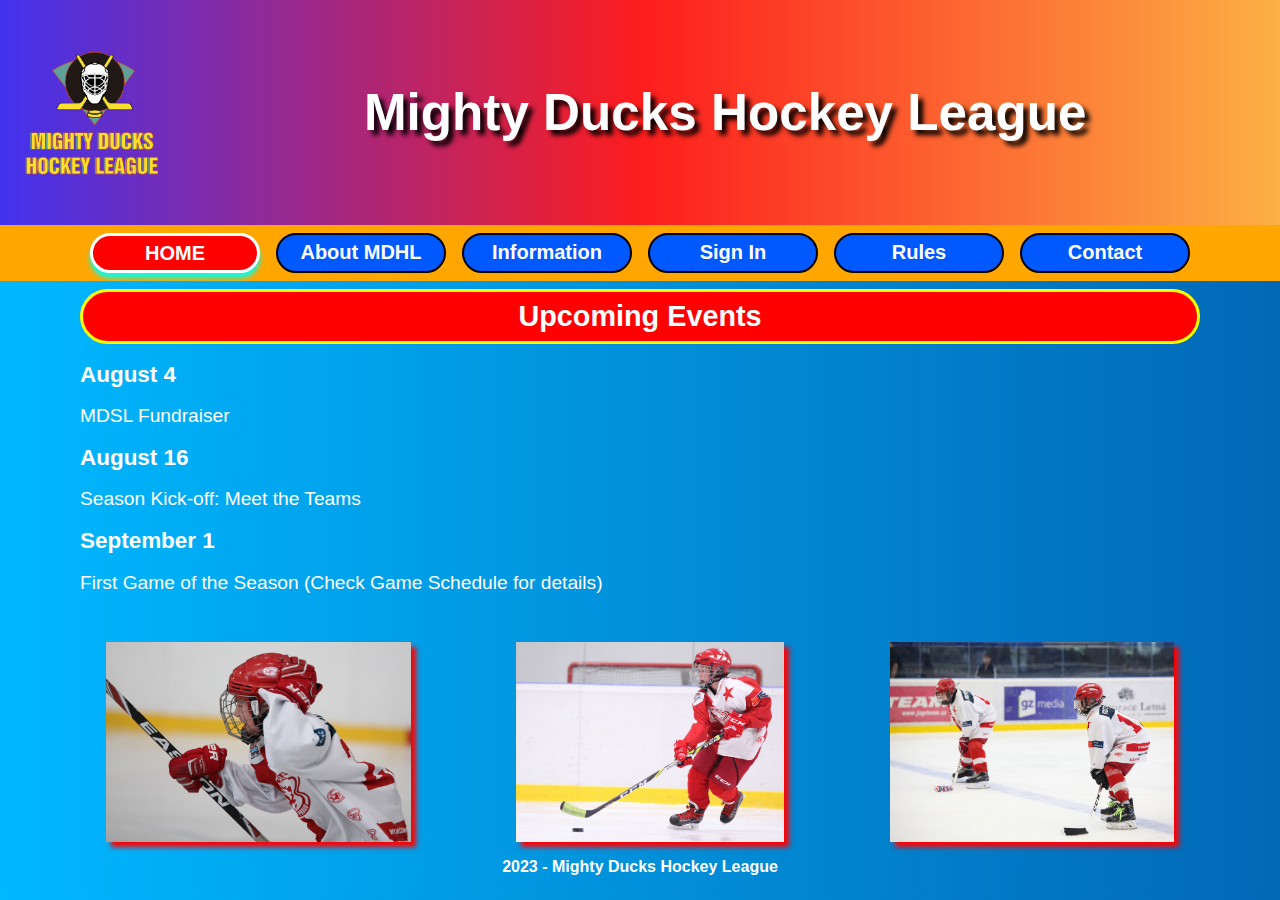
<file: index.html>
<!DOCTYPE html>
<html lang="en">

<head>
    <meta charset="UTF-8">
    <meta http-equiv="X-UA-Compatible" content="IE=edge">
    <meta name="viewport" content="width=device-width, initial-scale=1.0">
    <link rel="shortcut icon" href="assets/icono.ico" type="image/x-icon">

    <link rel="stylesheet" href="styles/style.css">
    <title>Mighty Ducks</title>
    
</head>

<body>
    <header>
        <img class="logo" src="assets/Logo_Mighty_ducks-01.png" alt="Logo">
        <h1>Mighty Ducks Hockey League</h1>
    </header>
    <nav>
        <a class="active" href="#">Home</a>
        <a href="about.html">About MDHL</a>
        <a href="information.html">Information</a>
        <a href="sign_in.html">Sign In</a>
        <a href="rules.html">Rules</a>
        <a href="contact.html">Contact</a>
    </nav>
    <main>
        <section>
            <h2>Upcoming Events</h2>
            
            <article>
                <h3>August 4</h3>
                <p>MDSL Fundraiser</p>
                <h3>August 16</h3>
                <p>Season Kick-off: Meet the Teams</p>
                <h3>September 1</h3>
                <p>First Game of the Season (Check Game Schedule for details)</p>

            </article>
        </section>
    </main>
    <footer>
        <img src="assets/hockey1.jpg" alt="img1">
        <img src="assets/hockey2.jpg" alt="img2">
        <img src="assets/hockey3.jpg" alt="img3">
        <h4>2023 - Mighty Ducks Hockey League</h4>
    </footer>
</body>

</html>
</file>
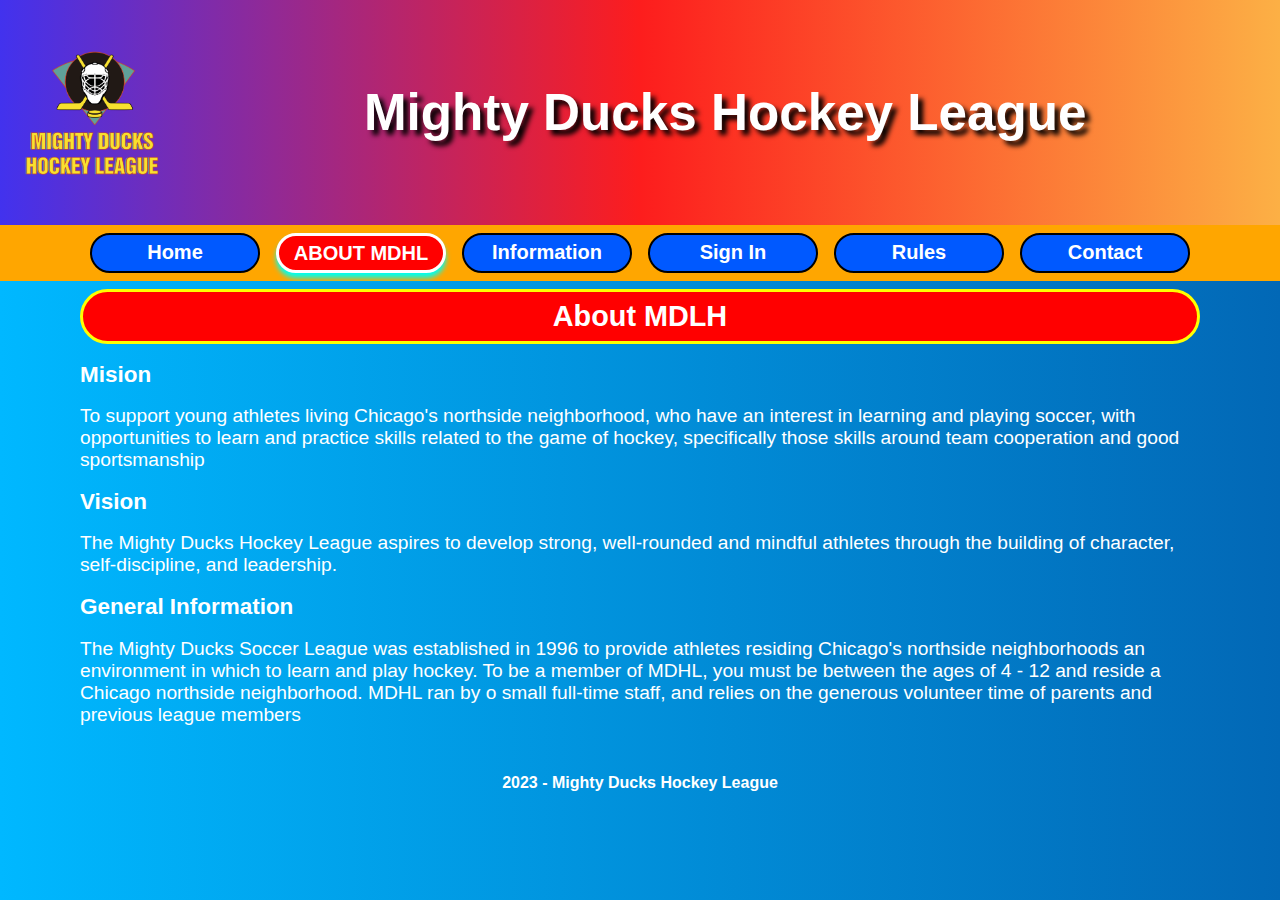
<file: about.html>
<!DOCTYPE html>
<html lang="en">

<head>
    <meta charset="UTF-8">
    <meta http-equiv="X-UA-Compatible" content="IE=edge">
    <meta name="viewport" content="width=device-width, initial-scale=1.0">
    <link rel="shortcut icon" href="assets/icono.ico" type="image/x-icon">

    <link rel="stylesheet" href="styles/style.css">
    <title>Mighty Ducks</title>

</head>

<body>
    <header>
        <img class="logo" src="assets/Logo_Mighty_ducks-01.png" alt="Logo">
        <h1>Mighty Ducks Hockey League</h1>
    </header>
    <nav>
        <a href="index.html">Home</a>
        <a class="active" href="#">About MDHL</a>
        <a href="information.html">Information</a>
        <a href="sign_in.html">Sign In</a>
        <a href="rules.html">Rules</a>
        <a href="contact.html">Contact</a>
    </nav>
    <main>
        <section>
            <h2>About MDLH</h2>
            <article>
                <h3>Mision</h3>
                <p>To support young athletes living Chicago's northside neighborhood, who have an interest in
                    learning and playing soccer, with opportunities to learn and practice skills related to the game of
                    hockey, specifically those skills around team cooperation and good sportsmanship</p>
                <h3>Vision</h3>
                <p>The Mighty Ducks Hockey League aspires to develop strong, well-rounded and mindful athletes
                    through the building of character, self-discipline, and leadership.</p>
                <h3>General Information</h3>
                <p>The Mighty Ducks Soccer League was established in 1996 to provide athletes residing
                    Chicago's northside neighborhoods an environment in which to learn and play hockey. To be a
                    member of MDHL, you must be between the ages of 4 - 12 and reside a Chicago northside
                    neighborhood. MDHL ran by o small full-time staff, and relies on the generous volunteer time of
                    parents and previous league members</p>
            </article>
        </section>
    </main>
    <footer>
        <h4>2023 - Mighty Ducks Hockey League</h4>
    </footer>
</body>

</html>
</file>
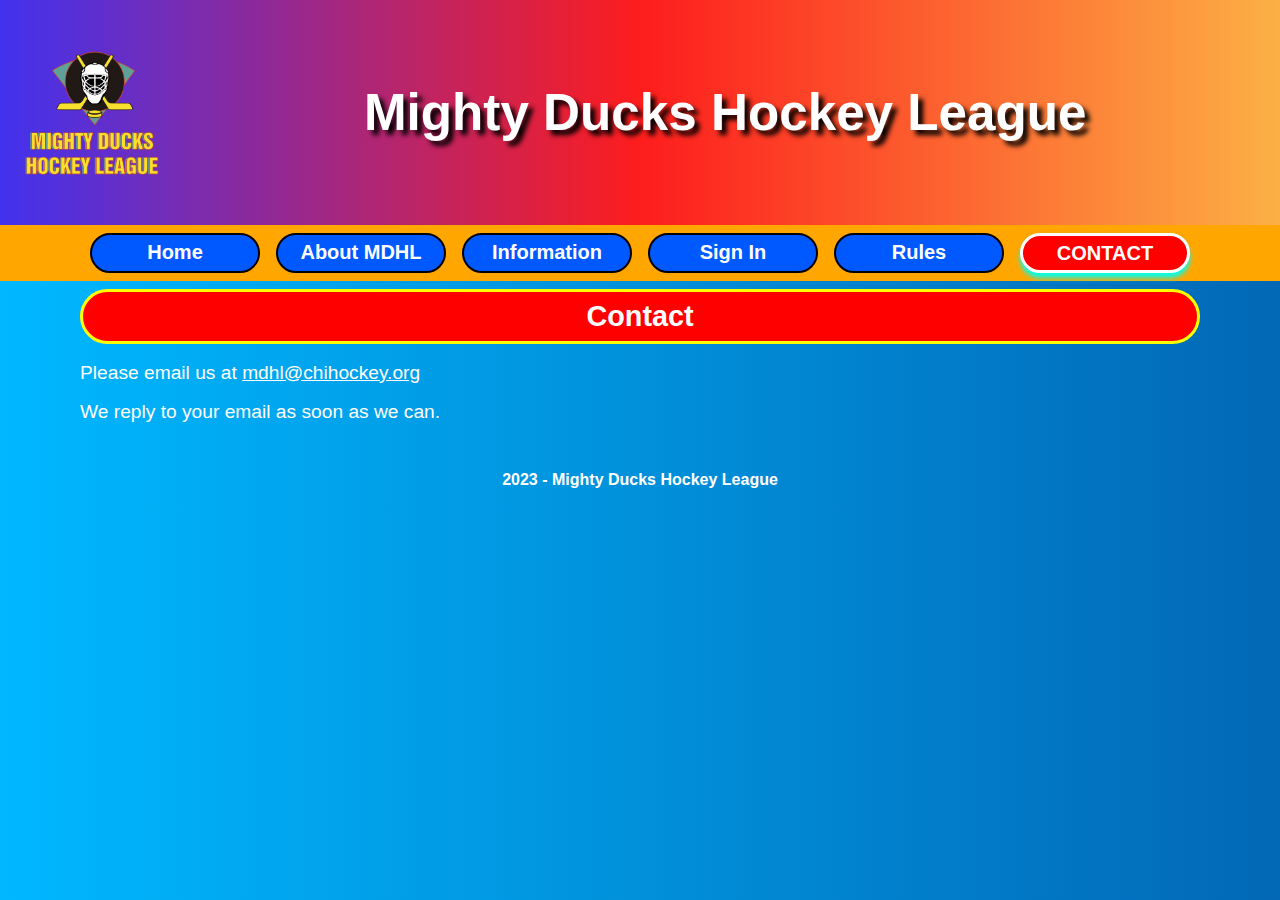
<file: contact.html>
<!DOCTYPE html>
<html lang="en">

<head>
    <meta charset="UTF-8">
    <meta http-equiv="X-UA-Compatible" content="IE=edge">
    <meta name="viewport" content="width=device-width, initial-scale=1.0">
    <link rel="shortcut icon" href="assets/icono.ico" type="image/x-icon">

    <link rel="stylesheet" href="styles/style.css">
    <title>Mighty Ducks</title>

</head>

<body>
    <header>
        <img class="logo" src="assets/Logo_Mighty_ducks-01.png" alt="Logo">
        <h1>Mighty Ducks Hockey League</h1>
    </header>
    <nav>
        <a href="index.html">Home</a>
        <a href="about.html">About MDHL</a>
        <a href="information.html">Information</a>
        <a href="sign_in.html">Sign In</a>
        <a href="rules.html">Rules</a>
        <a class="active" href="#">Contact</a>
    </nav>
    <main>
        <section>
            <h2>Contact</h2>
            <div class="div-article">
                <p>Please email us at <a href="#">mdhl@chihockey.org</a></p>
                <p>We reply to your email as soon as we can.</p>
            </div>
        </section>
    </main>
    <footer>
        <h4>2023 - Mighty Ducks Hockey League</h4>
    </footer>
</body>

</html>
</file>
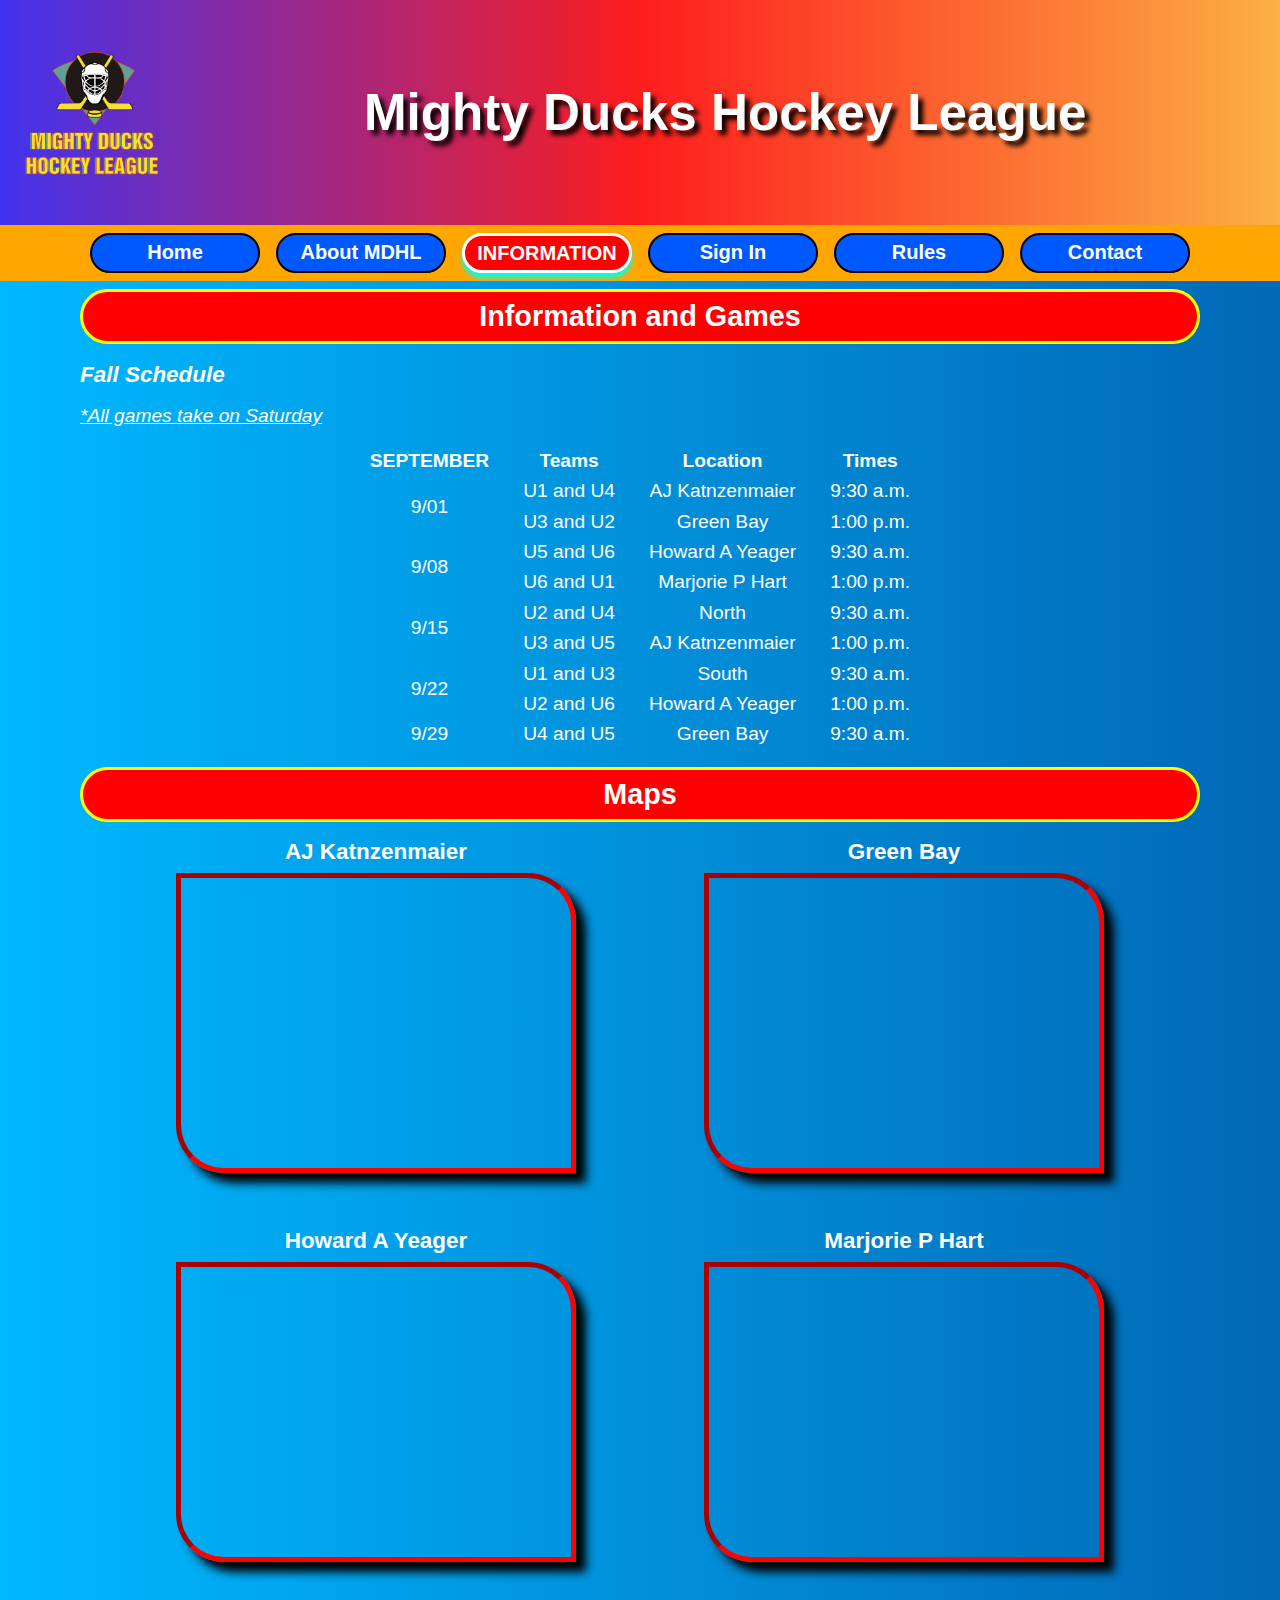
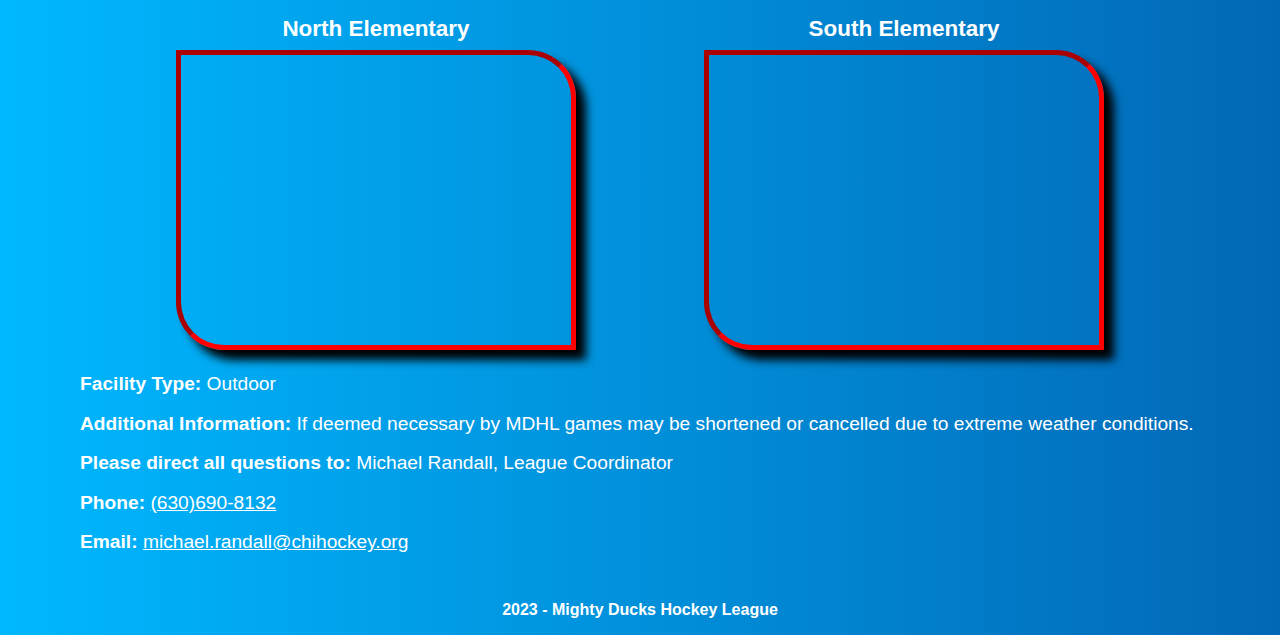
<file: information.html>
<!DOCTYPE html>
<html lang="en">

<head>
    <meta charset="UTF-8">
    <meta http-equiv="X-UA-Compatible" content="IE=edge">
    <meta name="viewport" content="width=device-width, initial-scale=1.0">
    <link rel="shortcut icon" href="assets/icono.ico" type="image/x-icon">

    <link rel="stylesheet" href="styles/style.css">
    <title>Mighty Ducks</title>
</head>

<body>
    <header>
        <img class="logo" src="assets/Logo_Mighty_ducks-01.png" alt="Logo">
        <h1>Mighty Ducks Hockey League</h1>
    </header>
    <nav>
        <a href="index.html">Home</a>
        <a href="about.html">About MDHL</a>
        <a class="active" href="#">Information</a>
        <a href="sign_in.html">Sign In</a>
        <a href="rules.html">Rules</a>
        <a href="contact.html">Contact</a>
    </nav>
    <main>
        <section>
            <h2>Information and Games</h2>
            <article>
                <h3><i>Fall Schedule</i></h3>
                <p><u><i>*All games take on Saturday</i></u></p>
                <table>
                    <thead>
                        <tr>
                            <th>SEPTEMBER</th>
                            <th>Teams</th>
                            <th>Location</th>
                            <th>Times</th>
                        </tr>
                    </thead>
                    <tbody>
                        <tr>
                            <td rowspan="2">9/01</td>
                            <td>U1 and U4</td>
                            <td>AJ Katnzenmaier</td>
                            <td>9:30 a.m.</td>
                        </tr>
                        <tr>
                            <td>U3 and U2</td>
                            <td>Green Bay</td>
                            <td>1:00 p.m.</td>
                        </tr>
                        <tr>
                            <td rowspan="2">9/08</td>
                            <td>U5 and U6</td>
                            <td>Howard A Yeager</td>
                            <td>9:30 a.m.</td>
                        </tr>
                        <tr>
                            <td>U6 and U1</td>
                            <td>Marjorie P Hart</td>
                            <td>1:00 p.m.</td>
                        </tr>
                        <tr>
                            <td rowspan="2">9/15</td>
                            <td>U2 and U4</td>
                            <td>North</td>
                            <td>9:30 a.m.</td>
                        </tr>
                        <tr>
                            <td>U3 and U5</td>
                            <td>AJ Katnzenmaier</td>
                            <td>1:00 p.m.</td>
                        </tr>
                        <tr>
                            <td rowspan="2">9/22</td>
                            <td>U1 and U3</td>
                            <td>South</td>
                            <td>9:30 a.m.</td>
                        </tr>
                        <tr>
                            <td>U2 and U6</td>
                            <td>Howard A Yeager</td>
                            <td>1:00 p.m.</td>
                        </tr>
                        <tr>
                            <td>9/29</td>
                            <td>U4 and U5</td>
                            <td>Green Bay</td>
                            <td>9:30 a.m.</td>
                        </tr>
                    </tbody>
                </table>

                <h2>Maps</h2>

                <div id="maps">
                    <div>
                        <h3>AJ Katnzenmaier</h3>
                        <iframe
                            src="https://www.google.com/maps/embed?pb=!1m14!1m8!1m3!1d11799.122572613156!2d-87.8628046!3d42.3258772!3m2!1i1024!2i768!4f13.1!3m3!1m2!1s0x0%3A0xcf2bbe275c6da815!2sAJ%20Katzenmaier%20Academy!5e0!3m2!1ses-419!2sar!4v1675532047334!5m2!1ses-419!2sar"
                            width="400" height="300" allowfullscreen="" loading="lazy"
                            referrerpolicy="no-referrer-when-downgrade">
                        </iframe>
                    </div>

                    <div>
                        <h3>Green Bay</h3>
                        <iframe
                        src="https://www.google.com/maps/embed?pb=!1m18!1m12!1m3!1d2950.0106041151657!2d-87.87107038458394!3d42.32097257918958!2m3!1f0!2f0!3f0!3m2!1i1024!2i768!4f13.1!3m3!1m2!1s0x880f933bce5af881%3A0x740a7a7d548adce1!2sGreen%20Bay%20School%20(Pre-K)!5e0!3m2!1ses-419!2sar!4v1675738588891!5m2!1ses-419!2sar"
                            width="400" height="300" allowfullscreen="" loading="lazy"
                            referrerpolicy="no-referrer-when-downgrade">
                        </iframe>
                    </div>

                    <div>
                        <h3>Howard A Yeager</h3>
                        <iframe
                            src="https://www.google.com/maps/embed?pb=!1m14!1m8!1m3!1d385017.5510559275!2d-88.52954177115583!3d42.38234704893965!3m2!1i1024!2i768!4f13.1!3m3!1m2!1s0x0%3A0x8b51fa5d6efe771a!2sHoward%20A.%20Yeager%20School%20(PREK-K)!5e0!3m2!1ses-419!2sar!4v1675532537442!5m2!1ses-419!2sar"
                            width="400" height="300" allowfullscreen="" loading="lazy"
                            referrerpolicy="no-referrer-when-downgrade">
                        </iframe>
                    </div>
                    <div>
                        <h3>Marjorie P Hart</h3>
                        <iframe
                            src="https://www.google.com/maps/embed?pb=!1m18!1m12!1m3!1d378756.9222538791!2d-88.02601461228437!3d42.12805998319139!2m3!1f0!2f0!3f0!3m2!1i1024!2i768!4f13.1!3m3!1m2!1s0x880fd30f2637f9d7%3A0xdbff5d5dfcfcfa35!2sMarjorie%20P%20Hart%20Elementary!5e0!3m2!1ses-419!2sar!4v1675533093405!5m2!1ses-419!2sar"
                            width="400" height="300" allowfullscreen="" loading="lazy"
                            referrerpolicy="no-referrer-when-downgrade">
                        </iframe>
                    </div>
                    <div>
                        <h3>North Elementary</h3>
                        <iframe
                            src="https://www.google.com/maps/embed?pb=!1m18!1m12!1m3!1d2962.9587032344575!2d-87.88349248459286!3d42.04406587920938!2m3!1f0!2f0!3f0!3m2!1i1024!2i768!4f13.1!3m3!1m2!1s0x880fb793e8d23749%3A0xbdd4da26438cf3a0!2sNorth%20Elementary%20School!5e0!3m2!1ses-419!2sar!4v1675533208848!5m2!1ses-419!2sar"
                            width="400" height="300" allowfullscreen="" loading="lazy"
                            referrerpolicy="no-referrer-when-downgrade">
                        </iframe>
                    </div>

                    <div>
                        <h3>South Elementary</h3>
                        <iframe
                            src="https://www.google.com/maps/embed?pb=!1m18!1m12!1m3!1d2964.070635506932!2d-87.88823348459361!3d42.0202170792111!2m3!1f0!2f0!3f0!3m2!1i1024!2i768!4f13.1!3m3!1m2!1s0x880fb7ad3c474b63%3A0x93bdf85af2a839ed!2sSOUTH%20ELEMENTARY%20SCHOOL!5e0!3m2!1ses-419!2sar!4v1675533301605!5m2!1ses-419!2sar"
                            width="400" height="300" allowfullscreen="" loading="lazy"
                            referrerpolicy="no-referrer-when-downgrade">
                        </iframe>
                    </div>
                </div>

                <p><b>Facility Type:</b> Outdoor</p>
                <p><b>Additional Information:</b> If deemed necessary by MDHL games may be shortened or cancelled due to
                    extreme
                    weather conditions.</p>
                <p><b>Please direct all questions to:</b> Michael Randall, League Coordinator</p>
                <p><b>Phone:</b> <a href="tel:6306908132">(630)690-8132</a></p>
                <p><b>Email:</b> <a href="mailto:michael.randall@chihockey.org"> michael.randall@chihockey.org </a></p>
            </article>

        </section>
    </main>

    <footer>
        <h4>2023 - Mighty Ducks Hockey League</h4>
    </footer>
</body>

</html>
</file>
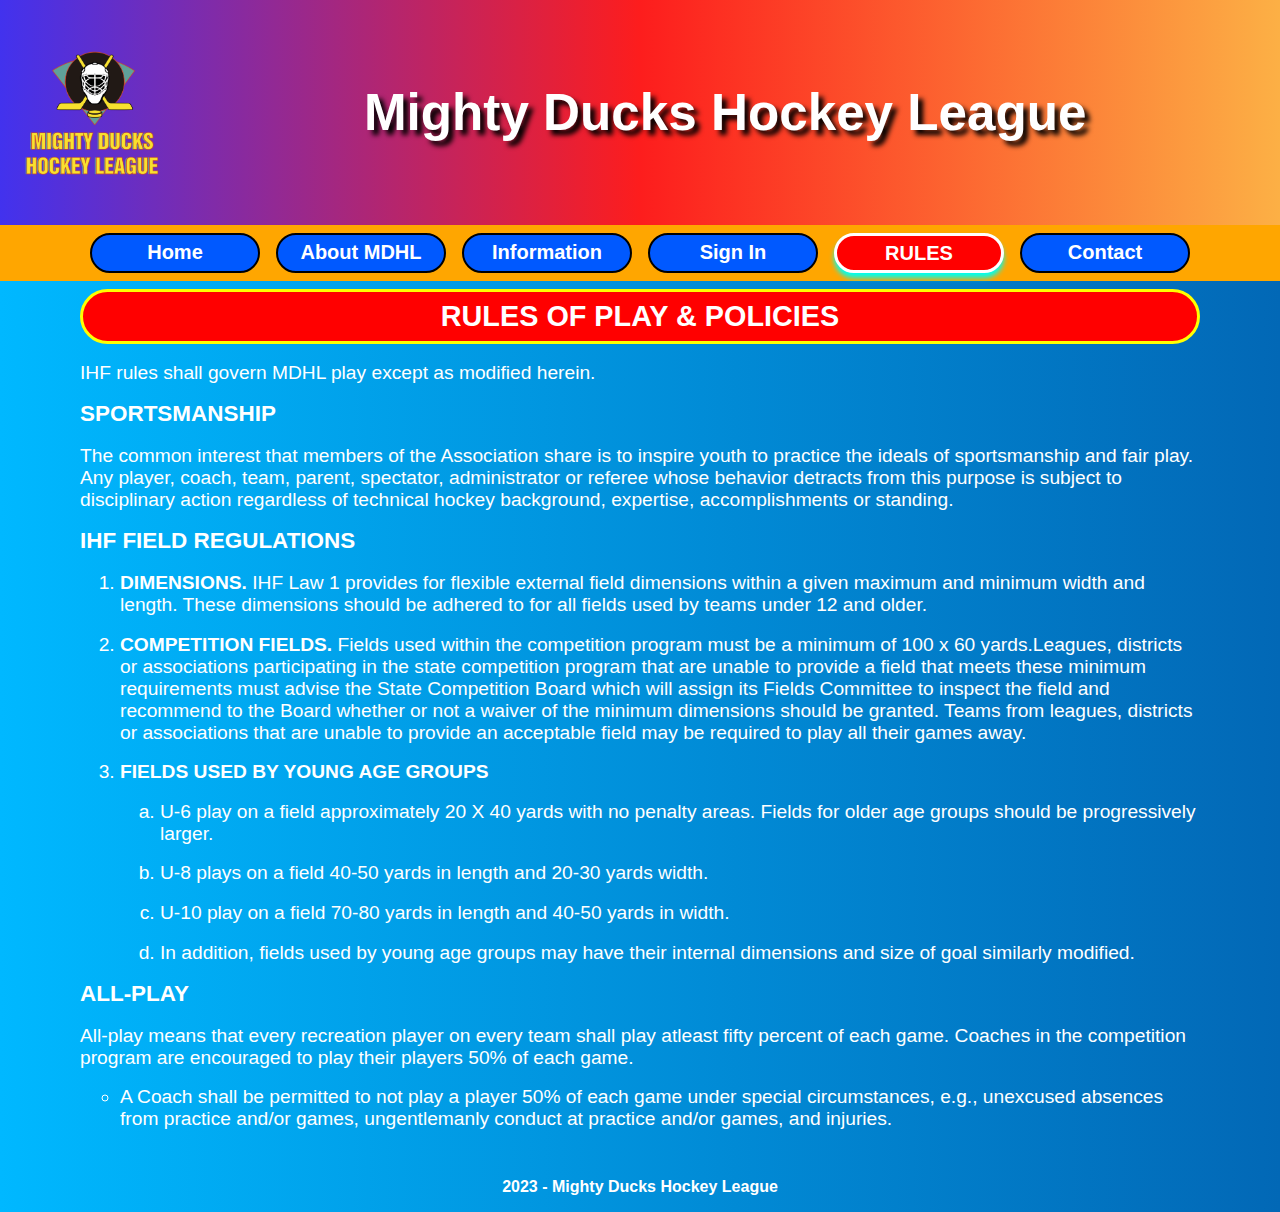
<file: rules.html>
<!DOCTYPE html>
<html lang="en">

<head>
    <meta charset="UTF-8">
    <meta http-equiv="X-UA-Compatible" content="IE=edge">
    <meta name="viewport" content="width=device-width, initial-scale=1.0">
    <link rel="shortcut icon" href="assets/icono.ico" type="image/x-icon">

    <link rel="stylesheet" href="styles/style.css">
    <title>Mighty Ducks</title>
</head>

<body>
    <header>
        <img class="logo" src="assets/Logo_Mighty_ducks-01.png" alt="Logo">
        <h1>Mighty Ducks Hockey League</h1>
    </header>
    <nav>
        <a href="index.html">Home</a>
        <a href="about.html">About MDHL</a>
        <a href="information.html">Information</a>
        <a href="sign_in.html">Sign In</a>
        <a class="active" href="#">Rules</a>
        <a href="contact.html">Contact</a>
    </nav>
    <main>
        <section>
            <h2>RULES OF PLAY & POLICIES</h2>
            <p>IHF rules shall govern MDHL play except as modified herein.</p>
            <article>
                <h3>SPORTSMANSHIP</h3>
                <p> The common interest that members of the Association share is to inspire
                    youth to practice the ideals of sportsmanship and fair play. Any player, coach,
                    team, parent, spectator, administrator or referee whose behavior detracts from
                    this purpose is subject to disciplinary action regardless of technical hockey
                    background, expertise, accomplishments or standing.
                </p>
                
                <h3>IHF FIELD REGULATIONS</h3>
                <ol>
                    <li><b>DIMENSIONS.</b> IHF Law 1 provides for flexible external field dimensions within
                        a given maximum and minimum width and length. These dimensions should be
                        adhered to for all fields used by teams under 12 and older.</li>
                    <li><b>COMPETITION FIELDS.</b> Fields used within the competition program must be
                        a minimum of 100 x 60 yards.Leagues, districts or associations participating in
                        the state competition program that are unable to provide a field that meets these
                        minimum requirements must advise the State Competition Board which will
                        assign its Fields Committee to inspect the field and recommend to the Board
                        whether or not a waiver of the minimum dimensions should be granted. Teams
                        from leagues, districts or associations that are unable to provide an acceptable
                        field may be required to play all their games away.</li>
                    <li><b>FIELDS USED BY YOUNG AGE GROUPS</b>
                        <ol >
                            <li>U-6 play on a field approximately 20 X 40 yards with no penalty areas. Fields
                                for older age groups should be progressively larger.</li>
                            <li>U-8 plays on a field 40-50 yards in length and 20-30 yards width.</li>
                            <li>U-10 play on a field 70-80 yards in length and 40-50 yards in width.</li>
                            <li>In addition, fields used by young age groups may have their internal
                                dimensions and size of goal similarly modified.</li>
                        </ol>
                    </li>
                </ol>

                <h3>ALL-PLAY</h3>
                <p>All-play means that every recreation player on every team shall play atleast
                    fifty percent of each game. Coaches in the competition program are encouraged
                    to play their players 50% of each game.
                </p>
                <ul >
                    <li>A Coach shall be permitted to not play a player 50% of each game
                        under special circumstances, e.g., unexcused absences from practice
                        and/or games, ungentlemanly conduct at practice and/or games, and
                        injuries.</li>
                </ul>

            </article>
        </section>
    </main>

    <footer>
        <h4>2023 - Mighty Ducks Hockey League</h4>
    </footer>
</body>

</html>
</file>
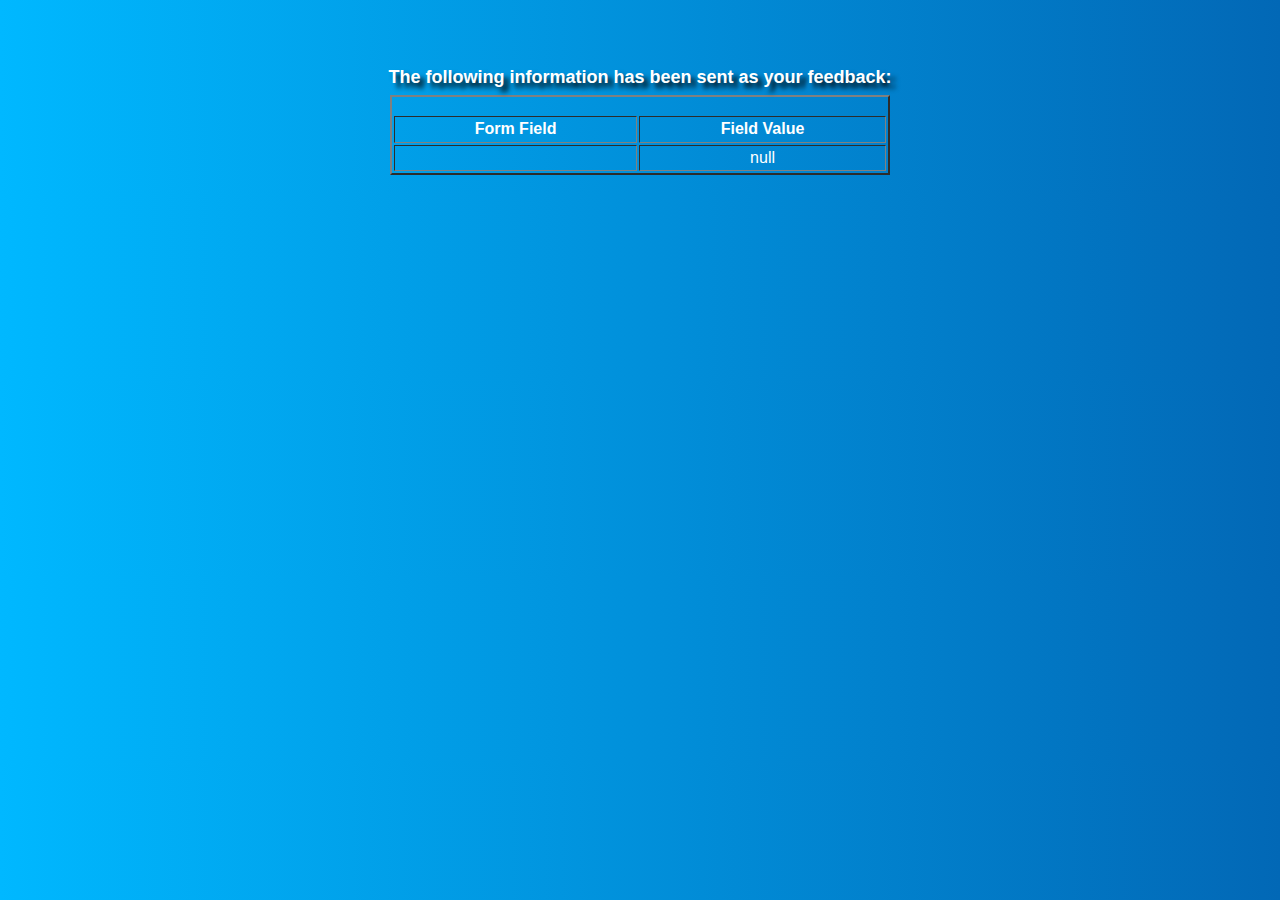
<file: show_data.html>
<!DOCTYPE html>
<html lang="en">

<head>
  <meta charset="UTF-8">
  <meta http-equiv="X-UA-Compatible" content="IE=edge">
  <meta name="viewport" content="width=device-width, initial-scale=1.0">
  <link rel="shortcut icon" href="assets/icono.ico" type="image/x-icon">

  <link rel="stylesheet" href="styles/style.css">

  <title>Feedback Sent</title>
</head>

<body>
  <p align=center>&nbsp;</p>
  <h1 align=center>
    <font size="+1.5">The following information has been sent as your
      feedback:</font>
  </h1>

  <table border="2" align=center width="500">
    <tr>
      <th align="center">Form Field</th>
      <th align="center">Field Value</th>
    </tr>

    <script language="javascript">
      var args = location.search.substr(1).split('&');
      for (var i = 0; i < args.length; ++i) {
        var parts = args[i].split('=');
        if (parts != null) {
          var field = parts[0];
          var value = parts[1];
          if (value == null) {
            value = "null"
          }
          else {
            value = '"' + unescape(value.replace(/\+/g, ' ')) + '"';
          }

          document.writeln('<tr><td align="center">' + field + '</td>');
          document.writeln('<td align="center">' + value + '</td></tr>');
        }
      }
    </script>

    <noscript>
      <tr>
        <td>
          <p>You need to turn on Javascript in your browser.</p>

          <p>In Microsoft Internet Explorer 4 or greater:</p>
          <ul>
            <li>From the "Tools" menu (in IE 4, it's the "View" menu), select "Internet Options".</li>
            <li>Click on the "Security" tab.</li>
            <li>Click on the "Custom Level" button. (In IE 4, select "Custom"
              and then click on "Settings...".)</li>
            <li>Under "Active scripting" make sure "Enable" is selected.</li>
          </ul>

          <p>In Netscape version 4 or greater:</p>
          <ul>
            <li>From the <b>Edit</b> menu, select <b>Preferences</b>.</li>
            <li>In the <b>Category</b> list on the left, click on the word "Advanced".</li>
            <li>In the panel on the right, make sure "Enable JavaScript" is checked.</li>
            <li>Click the <b>OK</b> button.</li>
          </ul>

        </td>
      </tr>
    </noscript>

  </table>
</body>

</html>
</file>
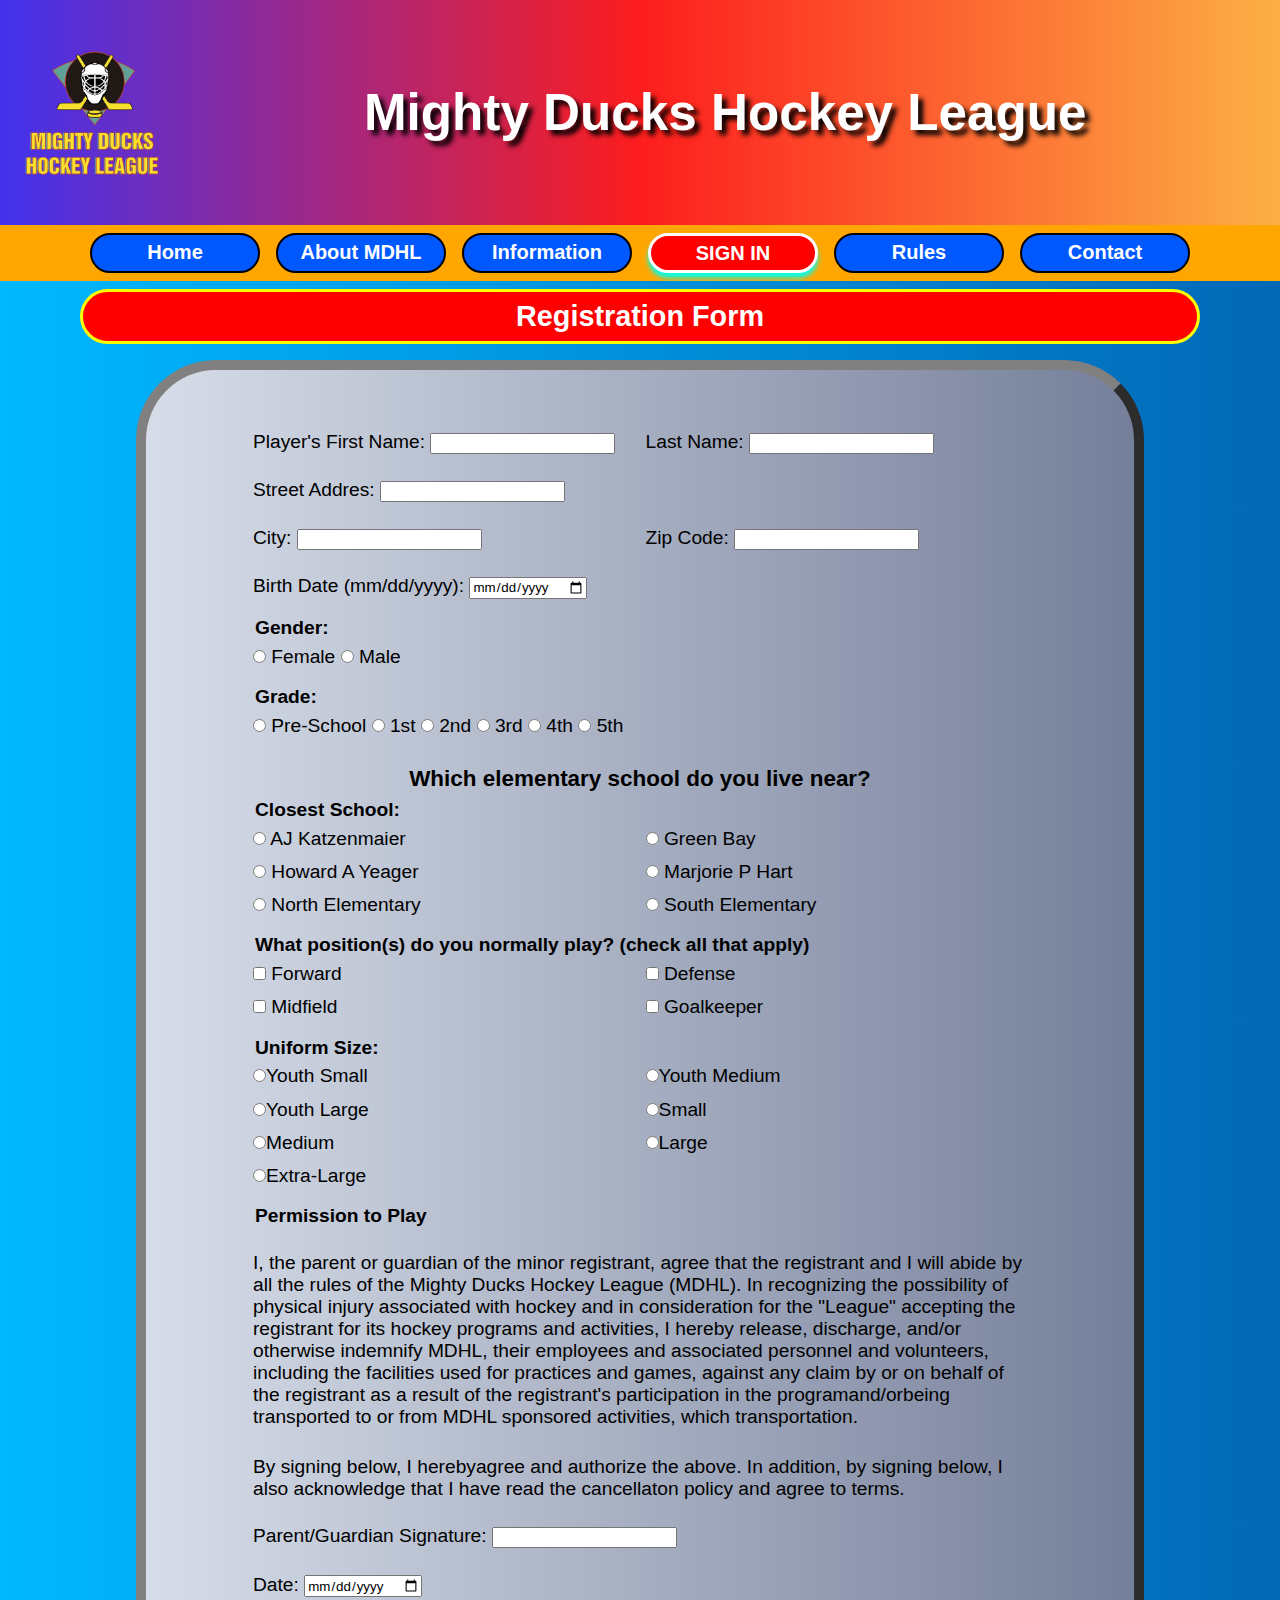
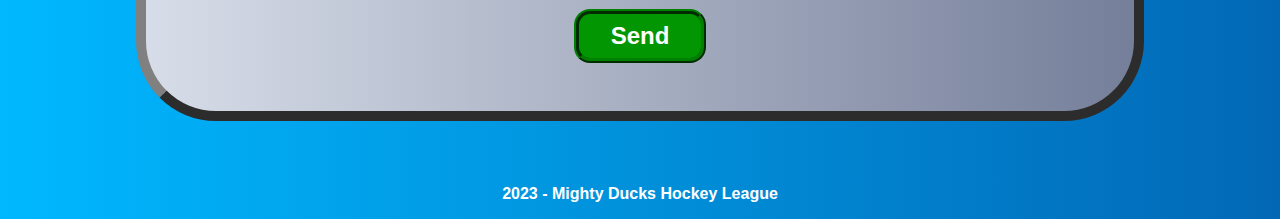
<file: sign_in.html>
<!DOCTYPE html>
<html lang="en">

<head>
    <meta charset="UTF-8">
    <meta http-equiv="X-UA-Compatible" content="IE=edge">
    <meta name="viewport" content="width=device-width, initial-scale=1.0">
    <link rel="shortcut icon" href="assets/icono.ico" type="image/x-icon">

    <link rel="stylesheet" href="styles/style.css">
    <title>Mighty Ducks</title>
</head>

<body>
    <header>
        <img class="logo" src="assets/Logo_Mighty_ducks-01.png" alt="Logo">
        <h1>Mighty Ducks Hockey League</h1>
    </header>
    <nav>
        <a href="index.html">Home</a>
        <a href="about.html">About MDHL</a>
        <a href="information.html">Information</a>
        <a class="active" href="#">Sign In</a>
        <a href="rules.html">Rules</a>
        <a href="contact.html">Contact</a>
    </nav>
    <main>
        <section>
            <h2>Registration Form</h2>
            <form action="show_data.html" method="get">
                <fieldset>
                    <label>Player's First Name:
                        <input required type="text" name="first_name" id="firstname">
                    </label>
                    <label>Last Name:
                        <input required type="text" name="last_name" id="lastname">
                    </label>
                </fieldset>
                <fieldset>
                    <label for="street">Street Addres:
                        <input required type="text" name="street" id="street">
                    </label>
                </fieldset>
                <fieldset>
                    <label for="city">City:
                        <input required type="text" name="city" id="city">
                    </label>
                    <label for="zcode">Zip Code:
                        <input required type="text" name="zip_code" id="zcode">
                    </label>
                </fieldset>
                <fieldset>
                    <label for="birthday">Birth Date (mm/dd/yyyy):
                        <input required type="date" name="birthday" id="birthday">
                    </label>
                </fieldset>
                <fieldset class="label_inline">
                    <legend>Gender:</legend>
                    <label>
                        <input type="radio" name="gender" value="Female">
                        Female</label>
                    <label>
                        <input type="radio" name="gender" value="Male">
                        Male</label>

                </fieldset>
                <fieldset class="label_inline">
                    <legend>Grade:</legend>
                    <label for="grade1">
                        <input type="radio" name="grade" id="grade1" value="Pre-School">
                        Pre-School</label>
                    <label for="grade2">
                        <input type="radio" name="grade" id="grade2" value="1st">
                        1st</label>
                    <label for="grade3">
                        <input type="radio" name="grade" id="grade3" value="2st">
                        2nd</label>
                    <label for="grade4">
                        <input type="radio" name="grade" id="grade4" value="3st">
                        3rd</label>
                    <label for="grade5">
                        <input type="radio" name="grade" id="grade5" value="4st">
                        4th</label>
                    <label for="grade6">
                        <input type="radio" name="grade" id="grade6" value="5st">
                        5th</label>

                </fieldset>

                <h3>Which elementary school do you live near?</h3>
                <fieldset>
                    <legend>Closest School:</legend>
                    <label for="school1">
                        <input type="radio" name="school" id="school1" value="AJ Katzenmaier">
                        AJ Katzenmaier</label>
                    <label for="school2">
                        <input type="radio" name="school" id="school2" value="Green Bay">
                        Green Bay</label>
                    <label for="school3">
                        <input type="radio" name="school" id="school3" value="Howard A Yeager">
                        Howard A Yeager</label>
                    <label for="school4">
                        <input type="radio" name="school" id="school4" value="Marjorie P Hart">
                        Marjorie P Hart</label>
                    <label for="school5">
                        <input type="radio" name="school" id="school5" value="North Elementary">
                        North Elementary</label>
                    <label for="school6">
                        <input type="radio" name="school" id="school6" value="South Elementary">
                        South Elementary</label>
                </fieldset>
                <fieldset>
                    <legend>What position(s) do you normally play? (check all that apply)</legend>
                    <label for="position1">
                        <input type="checkbox" name="position1" id="position1" value="Forward">
                        Forward</label>
                    <label for="position2">
                        <input type="checkbox" name="position2" id="position2" value="Defense">
                        Defense</label>
                    <label for="position3">
                        <input type="checkbox" name="position3" id="position3" value="Midfield">
                        Midfield</label>
                    <label for="position4">
                        <input type="checkbox" name="position4" id="position4" value="Goalkeeper">
                        Goalkeeper</label>
                </fieldset>
                <fieldset>
                    <legend>Uniform Size:</legend>
                    <label class="formItem">
                        <input type="radio" name="uniform" value="Youth Small">Youth Small
                    </label>
                    <label class="formItem">
                        <input type="radio" name="uniform" value="Youth Medium">Youth Medium
                    </label>
                    <label class="formItem">
                        <input type="radio" name="uniform" value="Youth Large">Youth Large
                    </label>
                    <label class="formItem">
                        <input type="radio" name="uniform" value="Small">Small
                    </label>
                    <label class="formItem">
                        <input type="radio" name="uniform" value="Medium">Medium
                    </label>
                    <label class="formItem">
                        <input type="radio" name="uniform" value="Large">Large
                    </label>
                    <label class="formItem">
                        <input type="radio" name="uniform" value="Extra-Large">Extra-Large
                    </label>
                </fieldset>
                <fieldset>
                    <legend>Permission to Play</legend>
                    <p>I, the parent or guardian of the minor registrant, agree that the registrant and I will abide by
                        all the rules of the Mighty Ducks Hockey League (MDHL). In recognizing the possibility of
                        physical injury associated with hockey and in consideration for the "League" accepting the
                        registrant for its hockey programs and activities, I hereby release, discharge, and/or otherwise
                        indemnify MDHL, their employees and associated personnel and volunteers, including the
                        facilities used for practices and games, against any claim by or on behalf of the registrant as
                        a result of the registrant's participation in the programand/orbeing transported to or from MDHL
                        sponsored activities, which transportation.</p>
                    <p>By signing below, I herebyagree and authorize the above. In addition, by signing below, I also
                        acknowledge that I have read the cancellaton policy and agree to terms.</p>
                </fieldset>
                <fieldset>
                    <label>Parent/Guardian Signature:
                        <input required type="text" name="signature">
                    </label>
                </fieldset>
                <fieldset>
                    <label>
                        Date:
                        <input required type="date" name="sign_date">
                    </label>
                </fieldset>

                <button type="submit">Send</button>

            </form>
        </section>
    </main>
    <footer>
        <h4>2023 - Mighty Ducks Hockey League</h4>
    </footer>
</body>

</html>
</file>
<file: styles/style.css>
* {
    margin: 0;
    box-sizing: border-box;
    font-family: 'Kanit', sans-serif;
    color: white;
    /* scroll-behavior: smooth; */
}

body {
    background-color: rgb(0, 145, 255);
    background: linear-gradient(to right, rgb(0, 184, 255), rgb(2, 104, 182));
    overflow-x:hidden
}

header {
    width: 100vw;
    height: 25vh;
    background-color: red;
    background: linear-gradient(to right, #4232ee, #fd1d1d, #fcb045);
    padding: 1rem;
    display: flex;
    gap: 1rem;
    justify-content: center;
    align-items: center;
}

h1 {
    font-size: 3.2rem;
    flex-grow: 2;
    text-align: center;
    text-shadow: 5px 5px 5px black;
}

.logo {
    height: 160px;
}

nav {
    position: sticky;
    top: 0;
    width: 100vw;
    display: flex;
    flex-wrap: wrap;
    justify-content: center;
    gap: 1rem;
    padding: 0.5rem;
    background-color: rgb(255, 166, 0);
}

nav a {
    width: 170px;
    height: 40px;
    border: 2px solid black;
    border-radius: 1.5rem;
    text-align: center;
    text-decoration: none;
    font-size: 1.25rem;
    padding: .4rem;
    font-weight: bold;
    background-color: rgb(0, 89, 255);
    transition: 0.5s;
}

.active {
    background-color: red;
    text-transform: uppercase;
    border: 3px solid white;
    box-shadow: 0px 5px 5px rgb(0, 255, 238);
}

nav a:hover {
    transform: scale(1.2) rotate(10deg);
    color: black;
    border: 2px solid white;
}

section {
    padding: 0.5rem 5rem 2rem 5rem;
    width: 100vw;
    font-size: 1.2rem;
}

h2 {
    text-align: center;
    padding: .5rem;
    background-color: red;
    border: 3px solid yellow;
    border-radius: 2rem;
}

p, h3, li {
    margin-top: 1.1rem;
}

table {
    padding-top: 1.1rem;
    margin: auto;
    text-align: center;
    margin-bottom: 1rem;
}
td, th {
    padding: .2rem 1rem;
}

li li {
    list-style: lower-latin;
}

ul li {
    list-style: circle;
}

footer{
    padding: 1rem;
    text-align: center;
    display: flex;
    flex-wrap: wrap;
    justify-content: space-evenly;
    gap: 1rem;
}
footer img{
    height: 200px;
    box-shadow: 5px 5px 5px red;
    transition: all .5s;
}
footer img:hover {
    transform: scale(1.2);
}
footer h4{
    width: 100vw;
}

#maps{
    display: flex;
    flex-wrap: wrap;
    gap: 2rem;
    justify-content: space-evenly;
    align-items: center;
    text-align: center;
}
iframe{
    border-radius: 0 3rem ;
    border: 5px inset red;
    margin-top: 0.5rem;
    box-shadow: 10px 10px 10px black;
    transition: 0.4s;
}
iframe:hover{
    transform: scale(1.3);
    border: 5px inset blue;
}

form{
    background: #b0bad4; 
    background: linear-gradient(to right, #D7DDE8, #757F9A);

    display: flex;
    flex-wrap: wrap;
    justify-content: center;
    
    width: 90%;
    margin: 1rem auto;
    padding: 3rem;
    border-radius: 5rem;
    border: 10px outset grey;
}
fieldset{
    width: 90%;
    border: transparent;
}
label, input, legend, form p, form h3{
    color: black;
}
legend{
    font-weight: bold;
}
fieldset{
    display: flex;
    flex-wrap: wrap;
    gap: 0.7rem;
    margin-top: 0.4rem;
}
label{
    width: 40%;
    flex-grow: 1;
}

.label_inline{
    display: inline;
}
button{
    background-color: rgb(3, 150, 3);
    font-size: 1.5rem;
    font-weight: bold;
    border-radius: 1rem;
    padding: .5rem 2rem;
    border: 5px ridge green;
}
</file>
